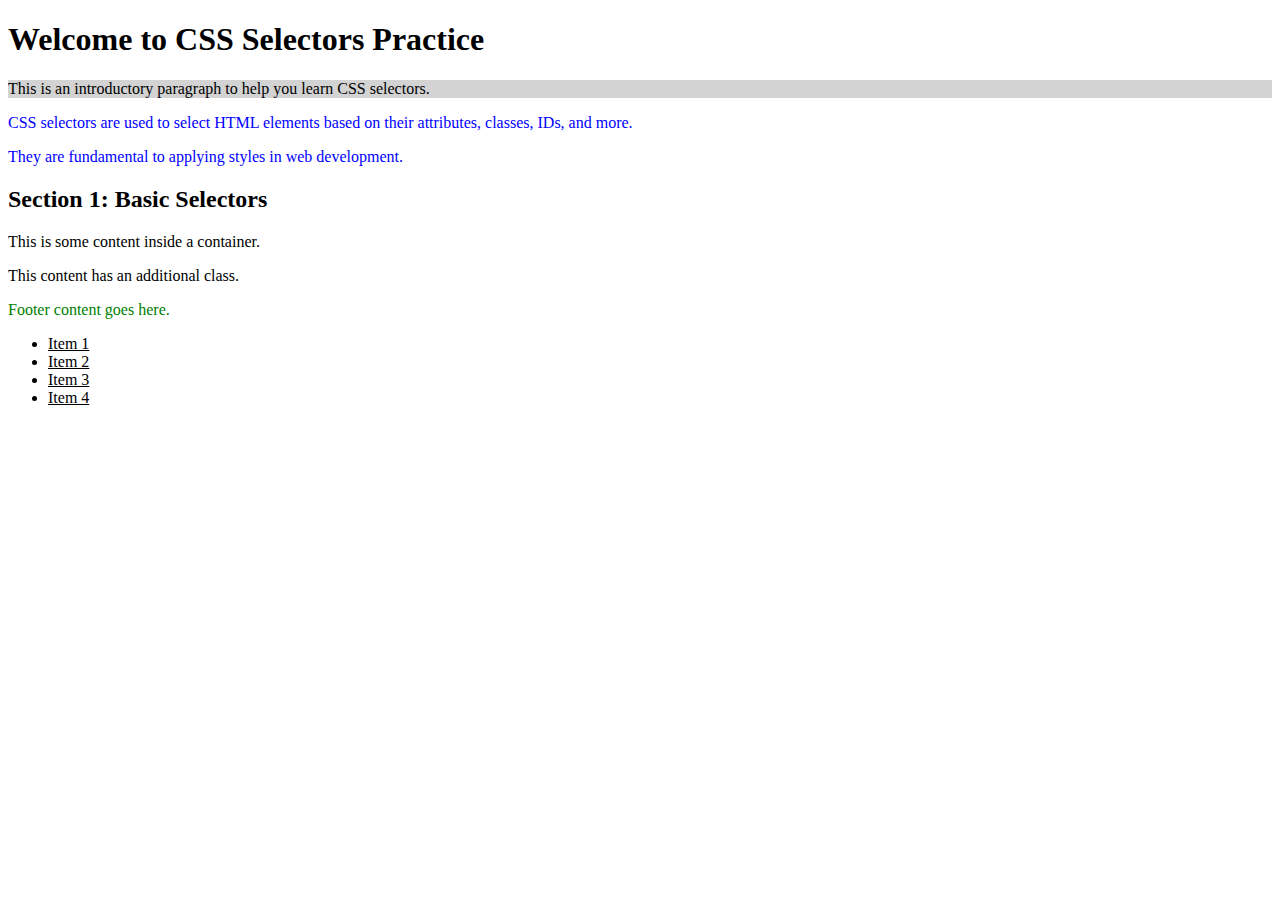
<file: CSS Selector Project/index.html>
<!DOCTYPE html>
<html lang="en">
<head>
    <meta charset="UTF-8">
    <meta name="viewport" content="width=device-width, initial-scale=1.0">
    <title>CSS Selectors Practice</title>
    <link rel="stylesheet" href="styles.css">

    <style>
        .description {
              color: blue;
        }

        #intro-text {
              background-color: lightgray;
        }

        h1 {
           font-weight: bold;
        }


    </style>
</head>
<body>

    <h1 class="main-heading">Welcome to CSS Selectors Practice</h1>
    <p id="intro-text">This is an introductory paragraph to help you learn CSS selectors.</p>
    <p class="description">CSS selectors are used to select HTML elements based on their attributes, classes, IDs, and more.</p>
    <p class="description">They are fundamental to applying styles in web development.</p>

    <div class="container">
        <h2>Section 1: Basic Selectors</h2>
        <p class="content">This is some content inside a container.</p>
        <p class="content-special">This content has an additional class.</p>
    </div>

    <div id="footer">
        <p style="color: green">Footer content goes here.</p>
    </div>

   <ul>
    <li class="list-item">Item 1</li>
    <li class="list-item">Item 2</li>
    <li class="list-item special-item">Item 3</li>
    <li class="list-item">Item 4</li>
   </ul>

</body>
</html>
</file>
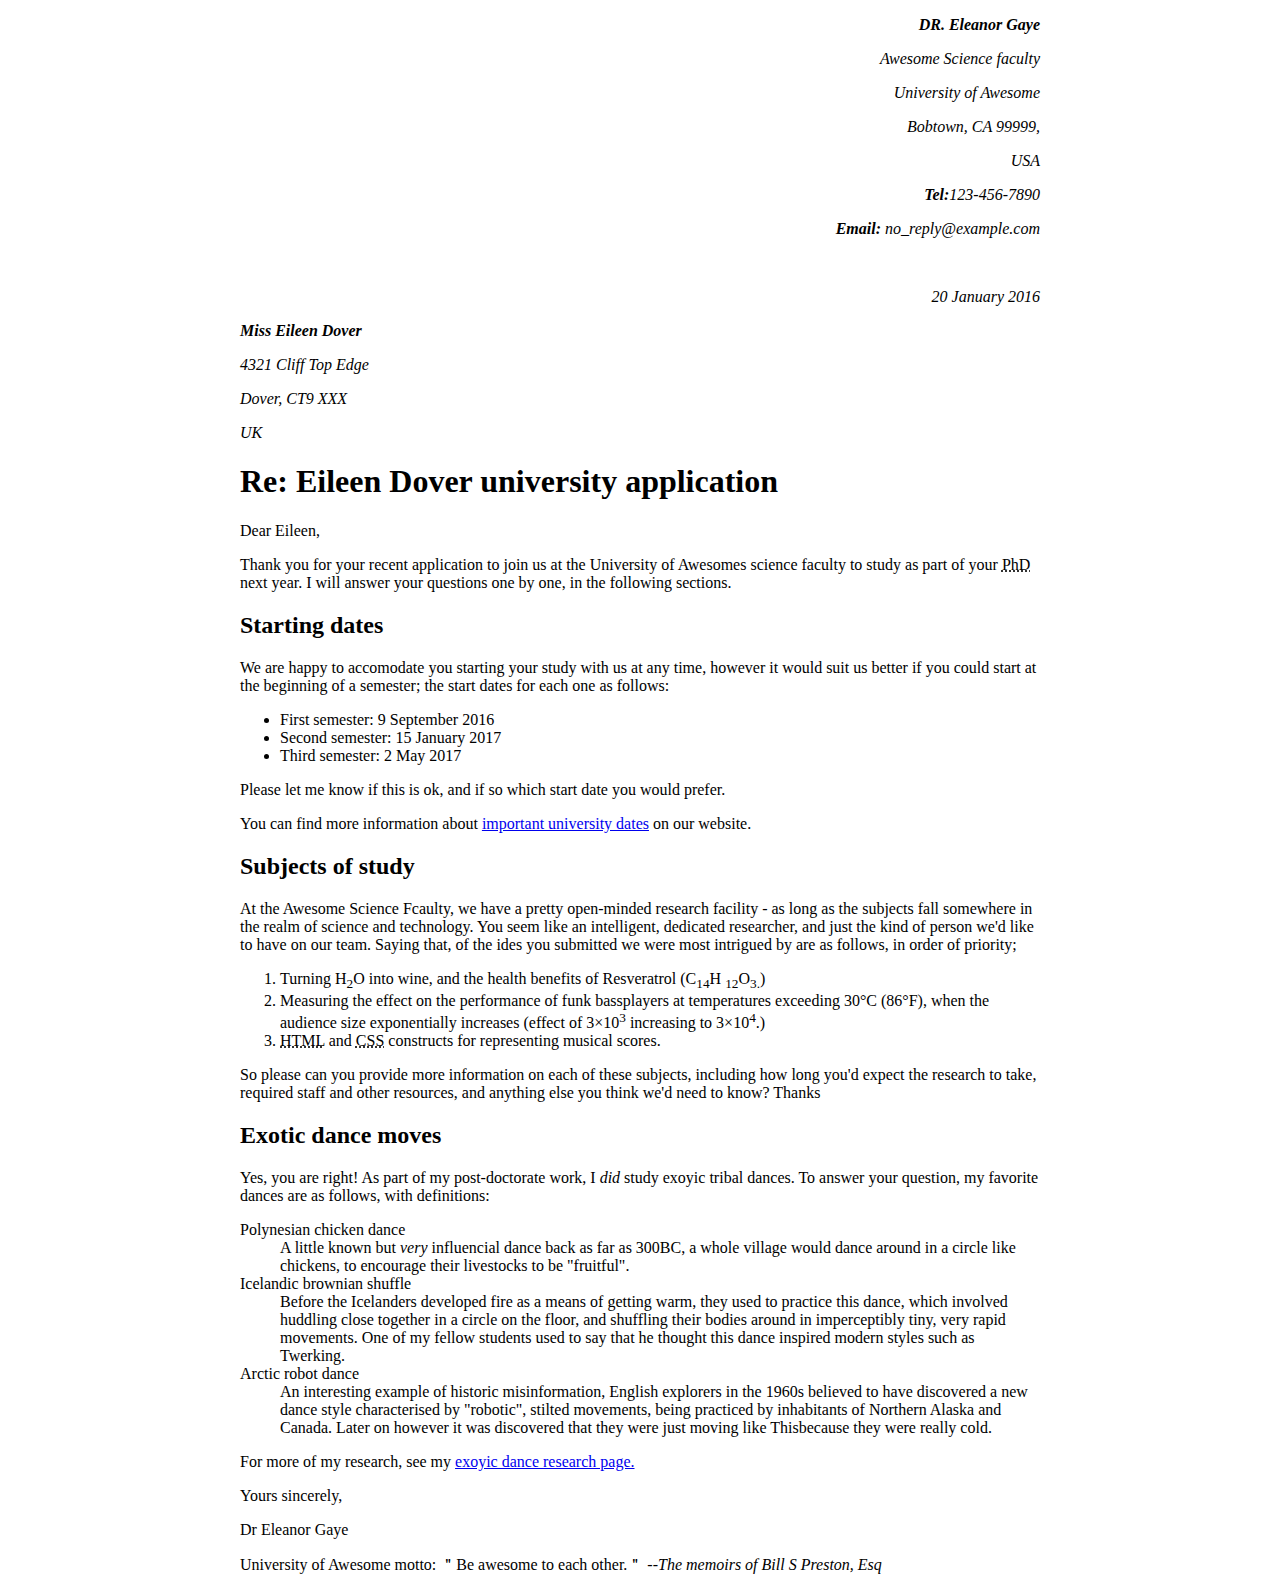
<file: Html Fundamentals/fundamental.html>
<!DOCTYPE html>
<html lang="en">
<head>
    <meta charset="UTF-8">
    <meta name="viewport" content="width=device-width, initial-scale=1.0">
    <title>HTML Foundamentals</title>
    <link rel="stylesheet" href="fundamentals.css">
</head>
<body>
    <header>
        <div id="right-add">
            <address>
                <p></p><b>DR. Eleanor Gaye</b>
                <p>Awesome Science faculty</p>
                <p>University of Awesome</p>
                <p>Bobtown, CA 99999,</p>
                <p>USA</p>
                <p><b>Tel:</b>123-456-7890</p>
                <p><b>Email: </b>no_reply@example.com</p><br>
                <p>20 January 2016</p>
            </address>
        </div>

        <div>
            <address>
                <p><b>Miss Eileen Dover</b></p>
                <p>4321 Cliff Top Edge</p>
                <p>Dover, CT9 XXX</p>
                <p>UK</p>
            </address>
        </div>
    </header>

    <main>
         <section>
             <div>
                <h1>Re: Eileen Dover university application</h1>
                <p>Dear Eileen,</p>
                <p>Thank you for your recent application to join us at the University of Awesomes science faculty to study as part of your 
                    <abbr title="Doctor of Philosophy">PhD</abbr> next year. I will answer your questions one by one, in the following sections.</p>        
             </div>
        </section>

            <section>
                <h2>Starting dates</h2>
                <p>We are happy to accomodate you starting your study with us at any time, however it would suit 
                    us better if you could start at the beginning of a semester; the start dates for each one as follows:</p>

                <ul>
                    <li>First semester: 9 September 2016</li>
                    <li>Second semester: 15 January 2017</li>
                    <li>Third semester: 2 May 2017</li>
                </ul>

                <p>Please let me know if this is ok, and if so which start date you would prefer.</p>
                <p>You can find more information about <a href="#">important university dates</a> on our website.</p>
            </section>

            <section>
                <h2><b>Subjects of study</b></h2>
                <p>At the Awesome Science Fcaulty, we have a pretty open-minded research facility - as long as the subjects fall 
                    somewhere in the realm of science and technology. You seem like an intelligent, dedicated researcher, and just 
                    the kind of person we'd like to have on our team. Saying that, of the ides you submitted we were most intrigued
                    by are as follows, in order of priority; 
                </p>

                <ol type="1">
                    <li>Turning H<sub>2</sub>O into wine, and the health benefits of Resveratrol &#40;C<sub>14</sub>H
                        <sub>12</sub>O<sub>3.</sub>&#41;</li>
                    <li>Measuring the effect on the performance of funk bassplayers at temperatures exceeding 30&#176;C  &#40;86&#176;F&#41;,
                    when the audience size exponentially increases &#40;effect of 3&#215;10<sup>3</sup> increasing to 3&#215;10<sup>4</sup>.&#41;</li>
                    <li><abbr title="Hypertext Markup Language">HTML</abbr> and <abbr title="Cascading Sheets">CSS</abbr> constructs for representing musical scores.</li>
                </ol>

                <p>So please can you provide more information on each of these subjects, including how long you'd expect the research to take, required staff and other resources, 
                    and anything else you think we'd need to know? Thanks</p>
            </section>

            <section>
                <h2>Exotic dance moves</h2>

                <p>Yes, you are right! As part of my post-doctorate work, I <em>did</em> study exoyic tribal dances. To answer your question, my favorite dances are as follows, with definitions:</p>
            <dl>
                <dt>Polynesian chicken dance
                    <dd>A little known but <em>very</em> influencial dance back as far as 300BC, a whole village would dance around 
                        in a circle like chickens, to encourage their livestocks to be "fruitful".</dd>
                </dt>   
                
                <dt>Icelandic brownian shuffle
                    <dd>Before the Icelanders developed fire as a means of getting warm, they used to practice this dance, which 
                        involved huddling close together in a circle on the floor, and shuffling their bodies around in imperceptibly 
                    tiny, very rapid movements. One of my fellow students used to say that he thought this dance inspired 
                modern styles such as Twerking.</dd>
                </dt> 

                <dt>Arctic robot dance
                    <dd>An interesting example of historic misinformation, English explorers in the 1960s believed to have 
                        discovered a new dance style characterised by "robotic", stilted movements, being practiced by inhabitants
                        of Northern Alaska and Canada. Later on however it was discovered that they were just moving like Thisbecause they were really cold.
                    </dd>
                </dt> 
            </dl>
                
            </section>
    </main>

    <footer>
        <p>For more of my research, see my <a href="#">exoyic dance research page.</a></p>
        <p>Yours sincerely,</p>
        <p>Dr Eleanor Gaye</p>
        <p>University of Awesome motto: &#xFF02;Be awesome to each other.&#xFF02 <em>--The memoirs of Bill S Preston, Esq</em></p>
    </footer>
</body>
</html>
</file>
<file: CSS Selector Project/styles.css>
.list-item {
    text-decoration: underline;
}
</file>
<file: Html Fundamentals/fundamentals.css>
body {
    max-width: 800px;
    margin: 0 auto;
    padding: 0 auto;
}

#right-add {
    text-align: right;
}
</file>
